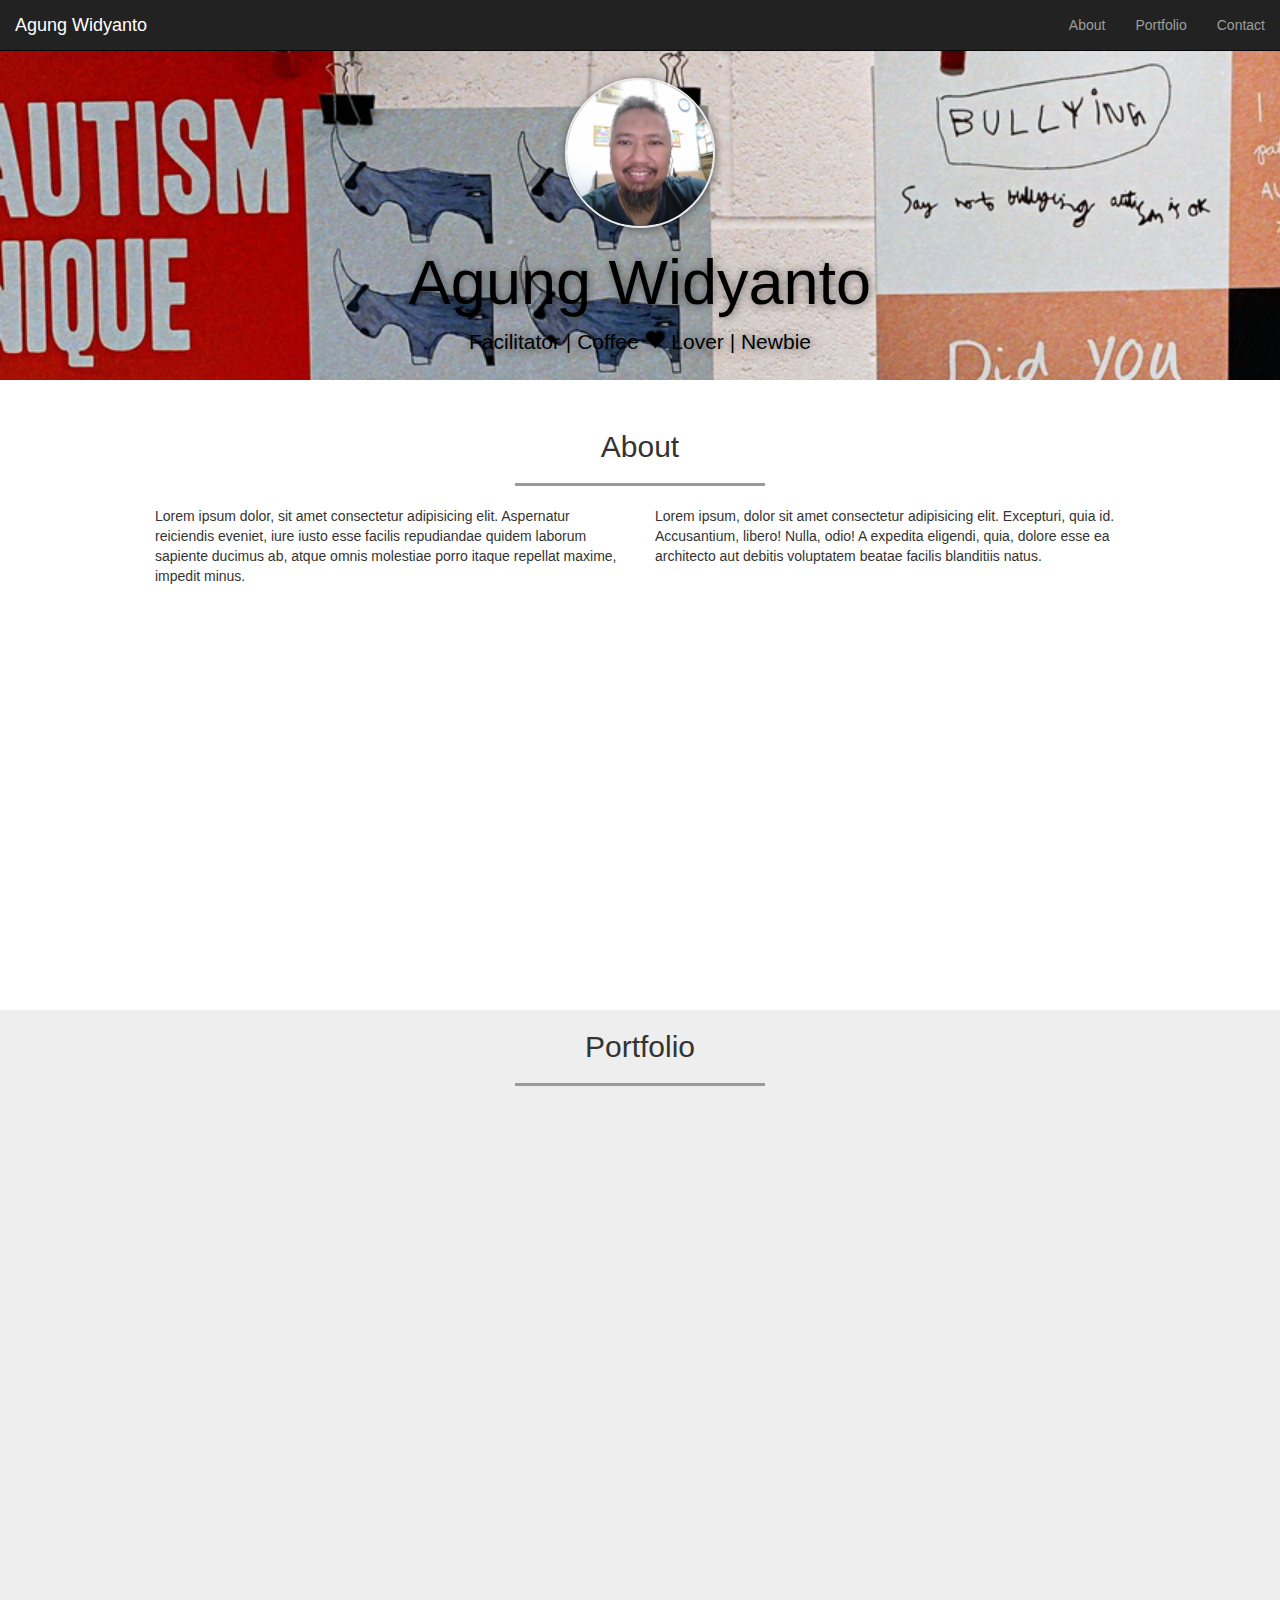
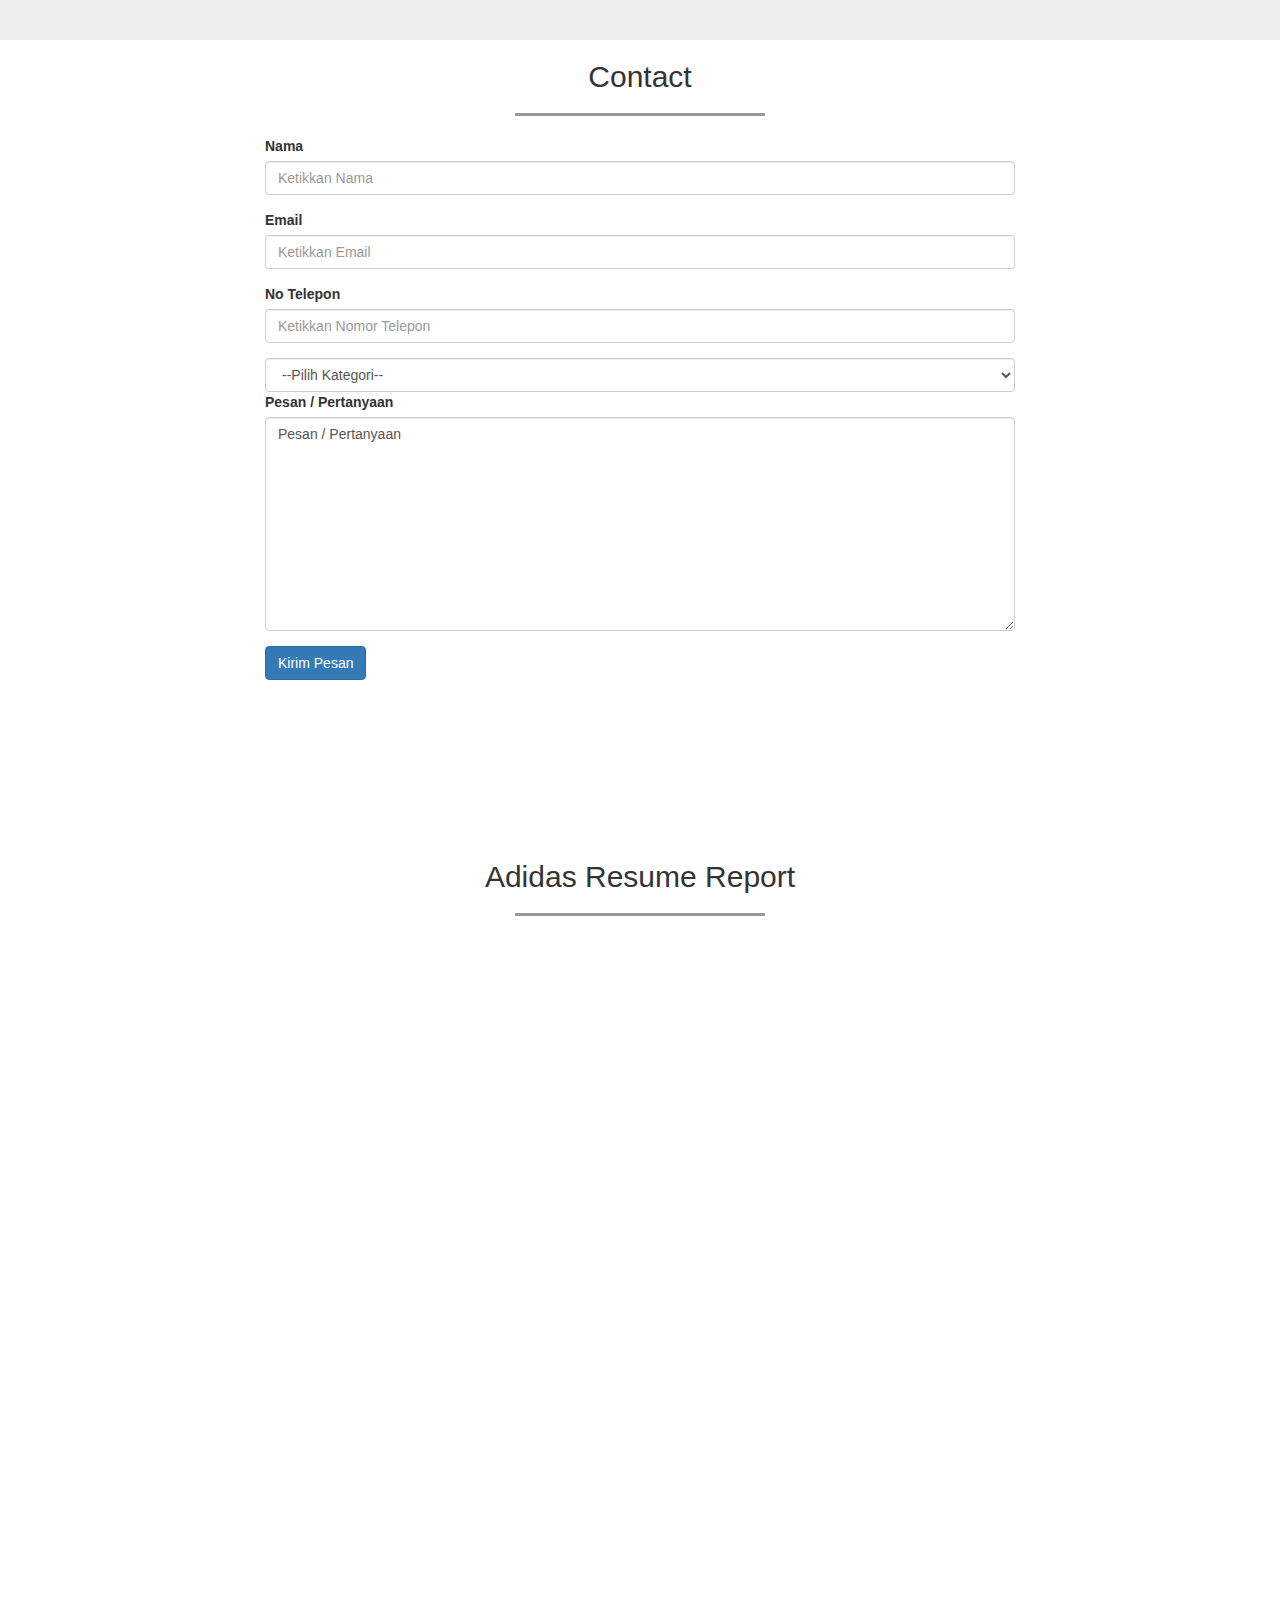
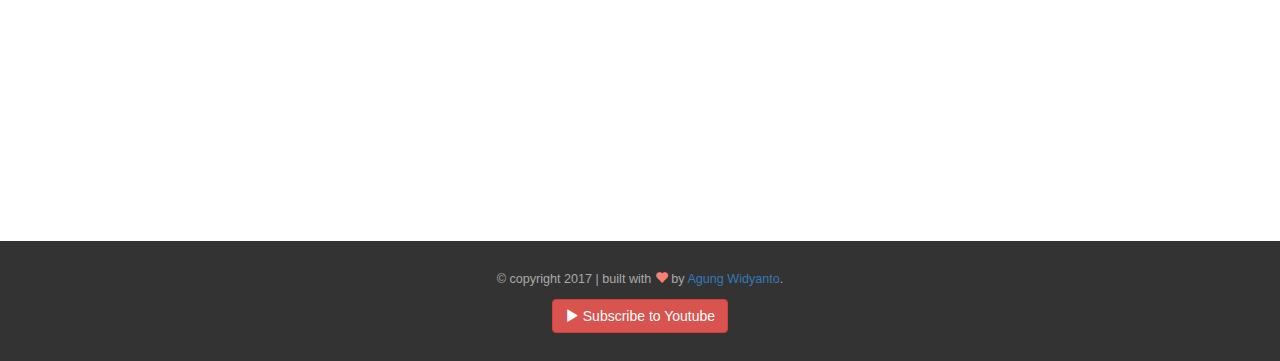
<file: index.html>
<!DOCTYPE html>
<html lang="en" id="home">

<head>
  <meta charset="utf-8">
  <meta http-equiv="X-UA-Compatible" content="IE=edge">
  <meta name="viewport" content="width=device-width, initial-scale=1">
  <!-- The above 3 meta tags *must* come first in the head; any other head content must come *after* these tags -->
  <title>My Portfolio</title>

  <!-- Bootstrap -->
  <link href="css/bootstrap.min.css" rel="stylesheet">
  <link rel="stylesheet" href="css/style.css">

  <!-- HTML5 shim and Respond.js for IE8 support of HTML5 elements and media queries -->
  <!-- WARNING: Respond.js doesn't work if you view the page via file:// -->
  <!--[if lt IE 9]>
      <script src="https://oss.maxcdn.com/html5shiv/3.7.3/html5shiv.min.js"></script>
      <script src="https://oss.maxcdn.com/respond/1.4.2/respond.min.js"></script>
    <![endif]-->
</head>

<body>
  <!-- navigasi bar -->
  <nav class="navbar navbar-inverse navbar-fixed-top">
    <div class="container-fluid">
      <div class="navbar-header">
        <button type="button" class="navbar-toggle collapsed" data-toggle="collapse"
          data-target="#bs-example-navbar-collapse-1" aria-expanded="false">
          <span class="sr-only">Toggle navigation</span>
          <span class="icon-bar"></span>
          <span class="icon-bar"></span>
          <span class="icon-bar"></span>
        </button>

        <a href="#home" class="navbar-brand page-scroll">Agung Widyanto</a>
      </div>

      <div class="collapse navbar-collapse" id="bs-example-navbar-collapse-1">
        <ul class="nav navbar-nav navbar-right">
          <li><a href="#about" class="page-scroll">About</a></li>
          <li><a href="#portfolio" class="page-scroll">Portfolio</a></li>
          <li><a href="#contact" class="page-scroll">Contact</a></li>
        </ul>
      </div>

    </div>
  </nav>

  <!-- akhir navigasi bar -->



  <!-- jumbotron -->
  <div class="jumbotron text-center">
    <img src="img/agungwidyanto.jpg" class="img-circle" alt="agungwidyanto">
    <h1>Agung Widyanto</h1>
    <p>Facilitator | Coffee <i class="glyphicon glyphicon-heart"></i> Lover | Newbie</p>
  </div>
  <!-- akhir jumbotron -->


  <!-- about -->
  <section class="about" id="about">
    <div class="container">
      <div class="row">
        <div class="col-sm-12 text-center">
          <h2>About</h2>
          <hr>
        </div>

        <div class="row">
          <div class="col-sm-5 col-sm-offset-1">
            <p class="pKiri">Lorem ipsum dolor, sit amet consectetur adipisicing elit. Aspernatur reiciendis eveniet,
              iure iusto esse facilis repudiandae quidem laborum sapiente ducimus ab, atque omnis molestiae porro itaque
              repellat maxime, impedit minus.</p>
          </div>
          <div class="col-sm-5">
            <p class="pKanan">Lorem ipsum, dolor sit amet consectetur adipisicing elit. Excepturi, quia id. Accusantium,
              libero! Nulla, odio! A expedita eligendi, quia, dolore esse ea architecto aut debitis voluptatem beatae
              facilis blanditiis natus.</p>
          </div>
        </div>
      </div>
    </div>
  </section>
  <!-- akhir about -->

  <!-- portfolio -->
  <section class="portfolio" id="portfolio">
    <div class="container">
      <div class="row">
        <div class="col-sm-12 text-center">
          <h2>Portfolio</h2>
          <hr>
        </div>
      </div>

      <div class="row">
        <div class="col-sm-4">
          <a href="" class="thumbnail">
            <img src="img/portfolio/1.jpg" alt="p1">
          </a>
        </div>
        <div class="col-sm-4">
          <a href="" class="thumbnail">
            <img src="img/portfolio/2.jpg" alt="p2">
          </a>
        </div>
        <div class="col-sm-4">
          <a href="" class="thumbnail">
            <img src="img/portfolio/3.jpg" alt="p3">
          </a>
        </div>
        <div class="col-sm-4">
          <a href="" class="thumbnail">
            <img src="img/portfolio/4.jpg" alt="p4">
          </a>
        </div>
        <div class="col-sm-4">
          <a href="" class="thumbnail">
            <img src="img/portfolio/5.png" alt="p5">
          </a>
        </div>
        <div class="col-sm-4">
          <a href="" class="thumbnail">
            <img src="img/portfolio/6.jpg" alt="p6">
          </a>
        </div>
      </div>
    </div>
  </section>
  <!-- akhir portfolio -->

  <!-- contact -->
  <section class="contact" id="contact">
    <div class="container">
      <div class="col-sm-12 text-center">
        <h2>Contact</h2>
        <hr>
      </div>
      <div class="row">
        <div class="col-sm-8 col-sm-offset-2">
          <form>
            <div class="form-group">
              <label for="nama">Nama</label>
              <input type="text" id="nama" class="form-control" placeholder="Ketikkan Nama">
            </div>
            <div class="form-group">
              <label for="email">Email</label>
              <input type="email" id="email" class="form-control" placeholder="Ketikkan Email">
            </div>
            <div class="form-group">
              <label for="telp">No Telepon</label>
              <input type="tel" id="telp" class="form-control" placeholder="Ketikkan Nomor Telepon">
            </div>
            <select class="form-control">
              <option>--Pilih Kategori--</option>
              <option>Facilitator</option>
              <option>Coffee</option>
              <option>Web Development</option>
            </select>
            <div class="form-group">
              <label for="Pesan">Pesan / Pertanyaan</label>
              <textarea class="form-control" rows="10"
                placeholder="Ketikkan Pesan/Pertanyaan">Pesan / Pertanyaan</textarea>
            </div>
            <button class="btn btn-primary">Kirim Pesan</button>
          </form>
        </div>
      </div>
    </div>
  </section>
  <!-- akhir contact -->

  <!-- adidas dashboar -->
  <section class="dashboard" id="dashboard">
    <div class="container text-center">
      <div class="col-sm-12 text-center">
        <h2>Adidas Resume Report</h2>
        <hr>
      </div>
        <iframe width="1200" height="900"
          src="https://lookerstudio.google.com/embed/reporting/b06d1b29-2afa-4de1-9c7c-eac09bb49c6a/page/OqudD"
          frameborder="0" style="border:0" allowfullscreen></iframe>
    </div>
  </section>
  <!-- akhir adidas dashboard -->


  <!-- footer -->
  <footer>
    <div class="container text-center">
      <div class="row">
        <div class="col-sm-12">
          <p>&copy; copyright 2017 | built with <i class="glyphicon glyphicon-heart"></i> by <a
              href="http://instagram.com/awidyantoo">Agung Widyanto</a>.</p>
        </div>
      </div>

      <div class="row">
        <div class="col-sm-12">
          <a href="http://youtube.com/agungwidyanto" class="btn btn-danger"><i class="glyphicon glyphicon-play"></i>
            Subscribe to Youtube</a>
        </div>
      </div>
    </div>
  </footer>
  <!-- akhir footer -->
  <!-- jQuery (necessary for Bootstrap's JavaScript plugins) -->
  <!-- <script src="https://ajax.googleapis.com/ajax/libs/jquery/1.12.4/jquery.min.js"></script> -->
  <script src="js/jquery-3.4.1.min.js"></script>
  <script src="js/jquery.easing.1.3.js"></script>
  <!-- Include all compiled plugins (below), or include individual files as needed -->
  <script src="js/bootstrap.min.js"></script>
  <script src="js/sricpt.js"></script>
</body>

</html>
</file>
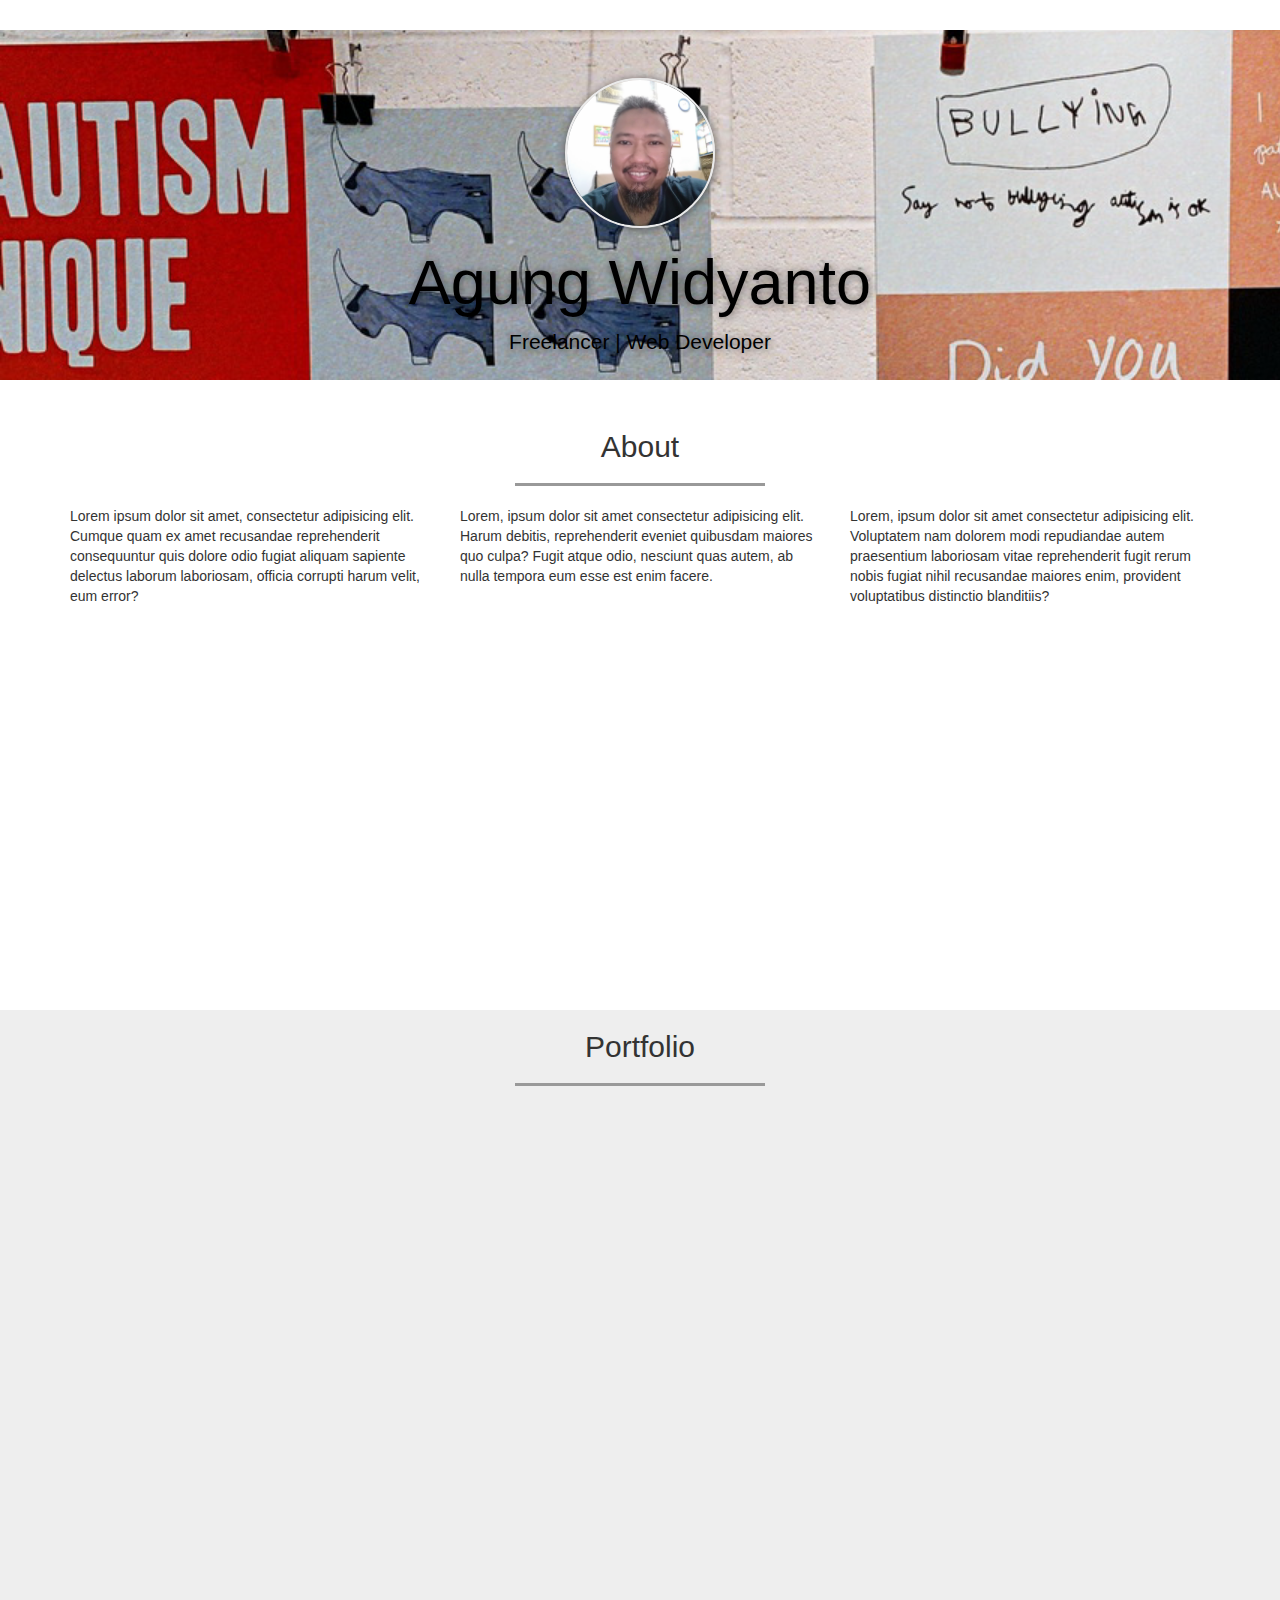
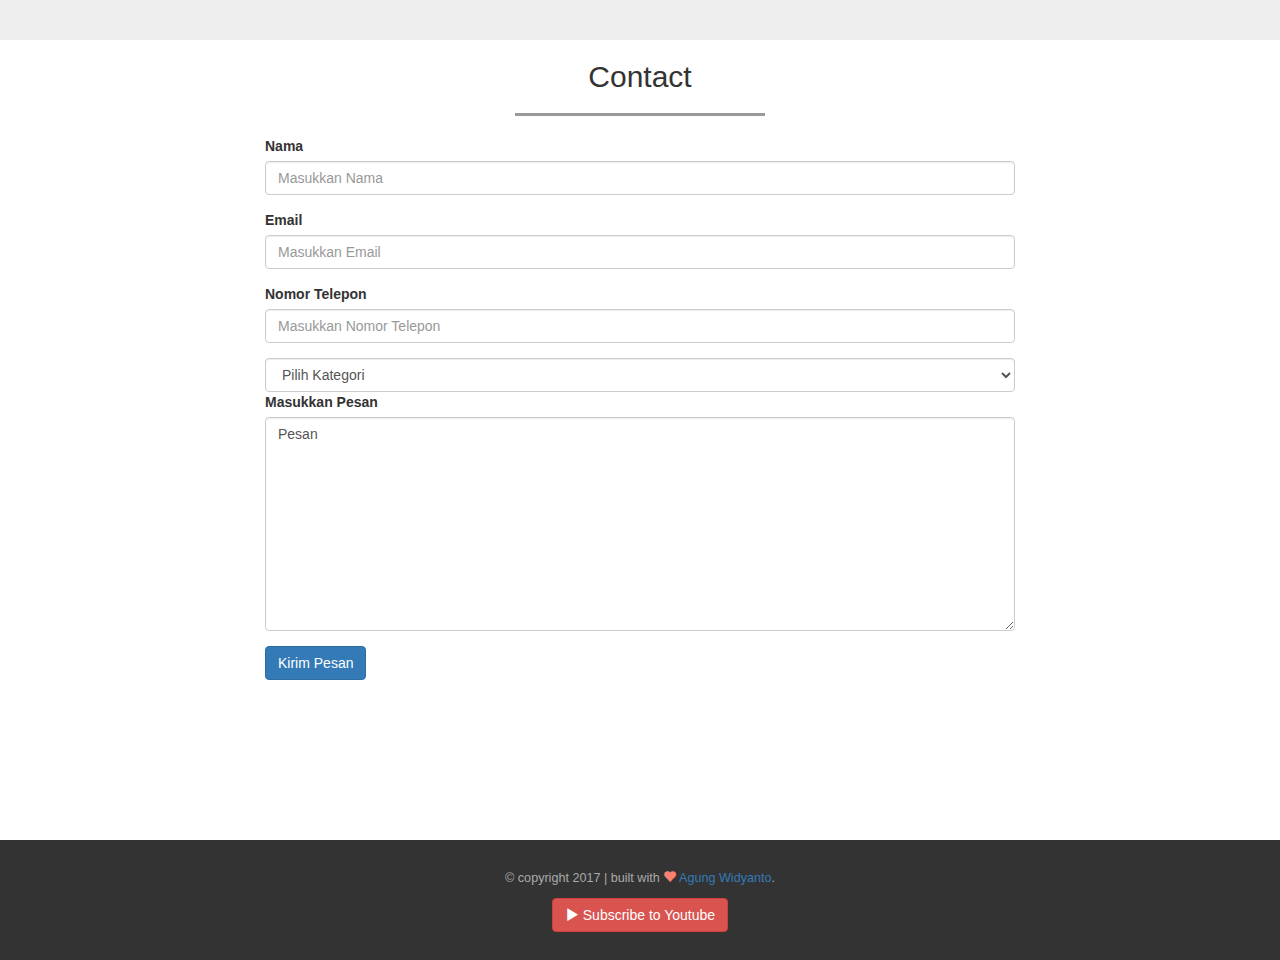
<file: oret2.html>
<!DOCTYPE html>
<html lang="en">
  <head>
    <meta charset="utf-8">
    <meta http-equiv="X-UA-Compatible" content="IE=edge">
    <meta name="viewport" content="width=device-width, initial-scale=1">
    <!-- The above 3 meta tags *must* come first in the head; any other head content must come *after* these tags -->
    <title>My Portfolio</title>

    <!-- Bootstrap -->
    <link href="css/bootstrap.min.css" rel="stylesheet">
    <link rel="stylesheet" href="css/style.css">

    <!-- HTML5 shim and Respond.js for IE8 support of HTML5 elements and media queries -->
    <!-- WARNING: Respond.js doesn't work if you view the page via file:// -->
    <!--[if lt IE 9]>
      <script src="https://oss.maxcdn.com/html5shiv/3.7.3/html5shiv.min.js"></script>
      <script src="https://oss.maxcdn.com/respond/1.4.2/respond.min.js"></script>
    <![endif]-->
  </head>
  <body>

    <!-- jumbotron -->
    <div class="jumbotron text-center">
        <img src="img/agungwidyanto.jpg" class="img-circle" alt="">
        <h1>Agung Widyanto</h1>
        <p>Freelancer | Web Developer</p>
    </div>
    <!-- end of Jumbotron -->

    <!-- about -->
    <section class="about" id="about">
        <div class="container">
            <div class="row text-center">
                <h2>About</h2>
                <hr>
            </div>
            <div class="row">
                <div class="col-sm-4">
                    <p>Lorem ipsum dolor sit amet, consectetur adipisicing elit. Cumque quam ex amet recusandae reprehenderit consequuntur quis dolore odio fugiat aliquam sapiente delectus laborum laboriosam, officia corrupti harum velit, eum error?</p>
                </div>
                <div class="col-sm-4">
                    <p>Lorem, ipsum dolor sit amet consectetur adipisicing elit. Harum debitis, reprehenderit eveniet quibusdam maiores quo culpa? Fugit atque odio, nesciunt quas autem, ab nulla tempora eum esse est enim facere.</p>
                </div>
                <div class="col-sm-4">
                    <p>Lorem, ipsum dolor sit amet consectetur adipisicing elit. Voluptatem nam dolorem modi repudiandae autem praesentium laboriosam vitae reprehenderit fugit rerum nobis fugiat nihil recusandae maiores enim, provident voluptatibus distinctio blanditiis?</p>
                </div>
            </div>
        </div>
    </section>
    <!-- end of about -->

    <!-- portfolio -->
    <section class="portfolio" id="portfolio">
        <div class="container">
            <div class="row text-center">
                <h2>Portfolio</h2>
                <hr>
            </div>
            <div class="row">
                <div class="col-sm-4">
                    <a href="" class="thumbnail">
                        <img src="img/portfolio/1.jpg" alt="p1">
                    </a>
                </div>
                <div class="col-sm-4">
                    <a href="" class="thumbnail">
                        <img src="img/portfolio/2.jpg" alt="p2">
                    </a>
                </div>
                <div class="col-sm-4">
                    <a href="" class="thumbnail">
                        <img src="img/portfolio/3.jpg" alt="p3">
                    </a>
                </div>
                <div class="col-sm-4">
                    <a href="" class="thumbnail">
                        <img src="img/portfolio/4.jpg" alt="p4">
                    </a>
                </div>
                <div class="col-sm-4">
                    <a href="" class="thumbnail">
                        <img src="img/portfolio/5.png" alt="p5">
                    </a>

                </div>
                <div class="col-sm-4">
                    <a href="" class="thumbnail">
                        <img src="img/portfolio/6.jpg" alt="p6">
                    </a>

                </div>
            </div>
        </div>
    </section>
    <!-- end of portfolio -->

    <!-- contact -->
    <section class="contact" id="contact">
        <div class="container">
            <div class="row">
                <div class="col-sm-12 text-center">
                    <h2>Contact</h2>
                    <hr>
                </div>
            </div>
            <div class="row">
                <div class="col-sm-8 col-sm-offset-2">
                    <form>
                        <div class="form-group">
                            <label for="nama">Nama</label>
                            <input type="text" class="form-control" id="nama" placeholder="Masukkan Nama">
                        </div>
                        <div class="form-group">
                            <label for="email">Email</label>
                            <input type="email" class="form-control" id="email" placeholder="Masukkan Email">
                        </div>
                        <div class="form-group">
                            <label for="telp">Nomor Telepon</label>
                            <input type="tel" class="form-control" id="telp" placeholder="Masukkan Nomor Telepon">
                        </div>
                        <select class="form-control">
                            <option >Pilih Kategori</option>
                            <option >Web Develpoment</option>
                            <option >Web Design</option>
                        </select>
                        <div class="form-group">
                            <label for="pesan">Masukkan Pesan</label>
                            <textarea class="form-control" id="pesan" rows="10" placeholder="Masukkan Pesan">Pesan</textarea>
                        </div>
                        <div class="btn btn-primary">Kirim Pesan</div>
                    </form>
                </div>
            </div>
        </div>
    </section>
    <!-- end of contact -->

    <!-- footer -->
    <footer>
        <div class="container text-center">
            <div class="row">
                <div class="col-sm-12">
                    <p>&copy; copyright 2017 | built with <i class="glyphicon glyphicon-heart"></i> <a href="http://instagram.com/awidyantoo">Agung Widyanto</a>.</p>
                </div>
            </div>
            <div class="row">
                <div class="col-sm-12">
                    <a href="http://youtube.com/agungwidyanto" class="btn btn-danger"><i class="glyphicon glyphicon-play"></i> Subscribe to Youtube</a>
                </div>
            </div>
        </div>
</footer>
    <!-- end of footer -->

    <!-- jQuery (necessary for Bootstrap's JavaScript plugins) -->
    <script src="js/jquery-3.4.1.min.js"></script>
    <!-- Include all compiled plugins (below), or include individual files as needed -->
    <script src="js/bootstrap.min.js"></script>
  </body>
</html>
</file>
<file: css/style.css>
html {
    position: relative;
}

body {
    margin-bottom: 120px;
    margin-top: 30px;
}

.jumbotron {
    height: 350px;
    background-image: url('../img/toa-heftiba-vSSBPRVGqc4-unsplash.png');
    /* bikin img background ga bergerak */
    background-attachment: fixed;
    /* memenuhi cover */
    background-size: cover;
    background-position: 0 -100px;
    color: black;
    overflow: hidden;
}

.jumbotron img {
    width: 150px;
    border: 2px solid #eaeaea;
    box-shadow: 1px 1px 10px rgba(0,0,0,0.5);
}

.jumbotron h1, .jumbotron p {
    text-shadow: 1px 1px 10px rgba(0,0,0,0.5);

}

hr {
    width: 250px;
    border-top: 3px solid #999;
}

section {
    min-height: 600px;
}

.pKiri , .pKanan {
    opacity: 0;
    transform: translate(-50px, 0);
    transition: 1s;
}

.pKanan {
    transform: translate(50px, 0);
}

.pKiri.pMuncul, .pKanan.pMuncul {
    opacity: 1;
    transform: translate(0,0);
}

.portfolio {
    background-color: #eee;
}

.portfolio .thumbnail {
    opacity: 0;
    transform: translate(0, -40px);
    transition: 0.8s;
}

.portfolio .thumbnail.muncul {
    opacity: 1;
    transform: translate(0,0);
}


.contact {
     min-height: 800px;
}

footer {
    position: absolute;
    margin-bottom: 0px;
    width: 100%;
    height: 120px;
    background-color: #333;
    padding-top: 30px;
}

footer p {
    color: #aaa;
    font-size: 0.9em;
}

footer p i {
    color: salmon;
}
</file>
